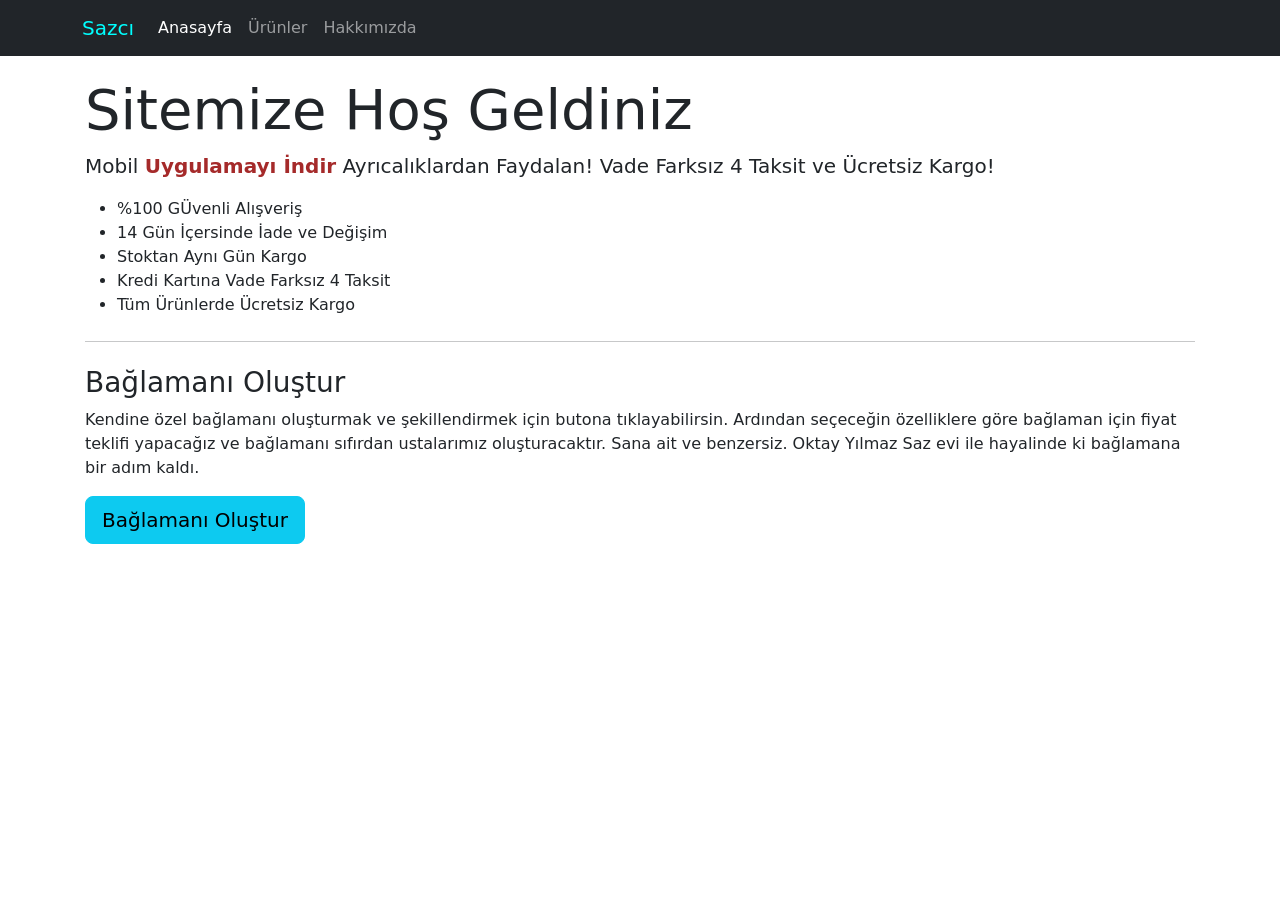
<file: odev7/index.html>
<!DOCTYPE html>
<html lang="en">
<head>
    <meta charset="UTF-8">
    <meta http-equiv="X-UA-Compatible" content="IE=edge">
    <meta name="viewport" content="width=device-width, initial-scale=1.0">
    <title>bootstrap odev</title>
    <link rel="stylesheet" href="css/mixin.css">
    <!-- Bootstrap CSS -->
    <link href="https://cdn.jsdelivr.net/npm/bootstrap@5.0.0-beta3/dist/css/bootstrap.min.css" rel="stylesheet" integrity="sha384-eOJMYsd53ii+scO/bJGFsiCZc+5NDVN2yr8+0RDqr0Ql0h+rP48ckxlpbzKgwra6" crossorigin="anonymous">

</head>
<body>
        <nav class=" navbar navbar-expand-lg navbar-dark bg-dark">
          <div class="container">
            <a class="navbar-brand farklirenk" href="#">Sazcı</a>
            <button class="navbar-toggler" type="button" data-toggle="collapse" data-target="#navbarNavAltMarkup" aria-controls="navbarNavAltMarkup" aria-expanded="false" aria-label="Toggle navigation">
              <span class="navbar-toggler-icon"></span>
            </button>
            <div class="collapse navbar-collapse" id="navbarNavAltMarkup">
              <div class="navbar-nav">
                <a class="nav-item nav-link active" href="index.html">Anasayfa </a>
                <a class="nav-item nav-link" href="urunler.html">Ürünler</a>
                <a class="nav-item nav-link" href="hakkinda.html">Hakkımızda</a>
              </div>
            </div>
          </div>  
        </nav>


    <main class="container">
        <div class="jumbotron">
            <h1 class="display-4">Sitemize Hoş Geldiniz</h1>
            <p class="lead">Mobil <a href="#">Uygulamayı İndir</a> Ayrıcalıklardan Faydalan! Vade Farksız 4 Taksit ve Ücretsiz Kargo!</p>
            <ul>
                <li>%100 GÜvenli Alışveriş</li>
                <li>14 Gün İçersinde İade ve Değişim</li>
                <li>Stoktan Aynı Gün Kargo</li>
                <li>Kredi Kartına Vade Farksız 4 Taksit</li>
                <li>Tüm Ürünlerde Ücretsiz Kargo</li>
            </ul>
            <hr class="my-4">
            <h3>Bağlamanı Oluştur</h3>
            <p>
                Kendine özel bağlamanı oluşturmak ve şekillendirmek için butona tıklayabilirsin. Ardından seçeceğin özelliklere göre bağlaman için fiyat teklifi yapacağız ve bağlamanı sıfırdan ustalarımız oluşturacaktır. Sana ait ve benzersiz. Oktay Yılmaz Saz evi ile hayalinde ki bağlamana bir adım kaldı.</p>
            <p class="lead">
              <a class="btn white btn-info btn-lg" href="#" role="button">Bağlamanı Oluştur</a>
            </p>
          </div>
    </main>
      






    <!-- Option 2: Separate Popper and Bootstrap JS -->
    <script src="https://cdn.jsdelivr.net/npm/@popperjs/core@2.9.1/dist/umd/popper.min.js" integrity="sha384-SR1sx49pcuLnqZUnnPwx6FCym0wLsk5JZuNx2bPPENzswTNFaQU1RDvt3wT4gWFG" crossorigin="anonymous"></script>
    <script src="https://cdn.jsdelivr.net/npm/bootstrap@5.0.0-beta3/dist/js/bootstrap.min.js" integrity="sha384-j0CNLUeiqtyaRmlzUHCPZ+Gy5fQu0dQ6eZ/xAww941Ai1SxSY+0EQqNXNE6DZiVc" crossorigin="anonymous"></script>
</body>
</html>
</file>
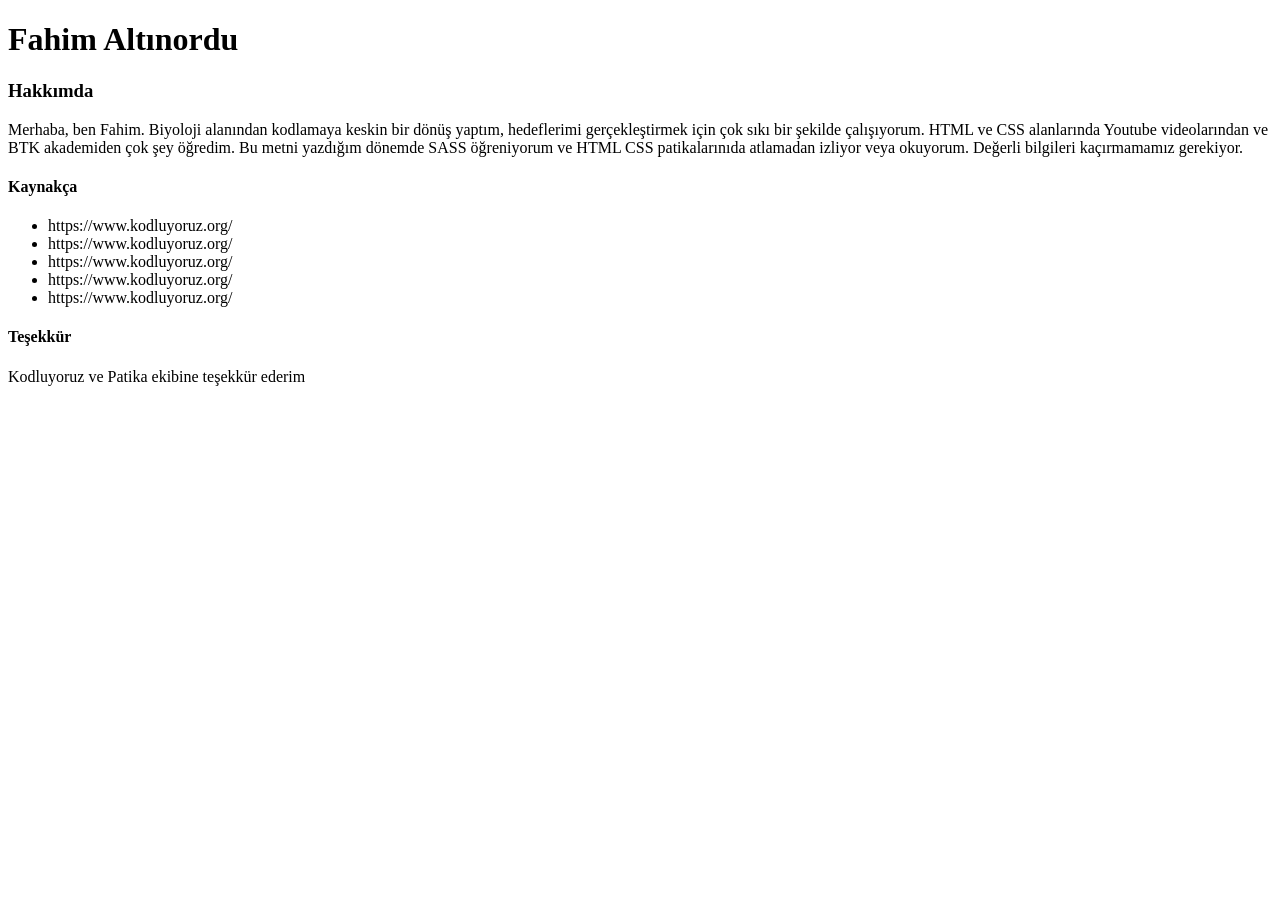
<file: odev1.html>
<!DOCTYPE html>
<html lang="en">
<head>
    <meta charset="UTF-8">
    <meta http-equiv="X-UA-Compatible" content="IE=edge">
    <meta name="viewport" content="width=device-width, initial-scale=1.0">
    <title>Fahim Altınordu</title>

</head>
<body>
    <h1>Fahim Altınordu</h1>
    <h3>Hakkımda</h3>
    <p>Merhaba, ben Fahim. Biyoloji alanından kodlamaya keskin bir dönüş yaptım, hedeflerimi gerçekleştirmek için çok sıkı bir şekilde çalışıyorum. HTML ve CSS alanlarında Youtube videolarından ve BTK akademiden çok şey öğredim. Bu metni yazdığım dönemde SASS öğreniyorum ve HTML CSS patikalarınıda atlamadan izliyor veya okuyorum. Değerli bilgileri kaçırmamamız gerekiyor. </p>
    <!-- Sass tan sonraki hedefim javascript -->
    <h4>Kaynakça</h4>
    <ul>
        <li>https://www.kodluyoruz.org/</li>
        <li>https://www.kodluyoruz.org/</li>
        <li>https://www.kodluyoruz.org/</li>
        <!-- <li>https://www.kodluyoruz.org/</li> -->
        <!-- <li>https://www.kodluyoruz.org/</li> -->
        <li>https://www.kodluyoruz.org/</li>
        <li>https://www.kodluyoruz.org/</li>
    </ul>
    <h4>Teşekkür</h4>
    <p>Kodluyoruz ve Patika ekibine teşekkür ederim</p>
</body>
</html>
</file>
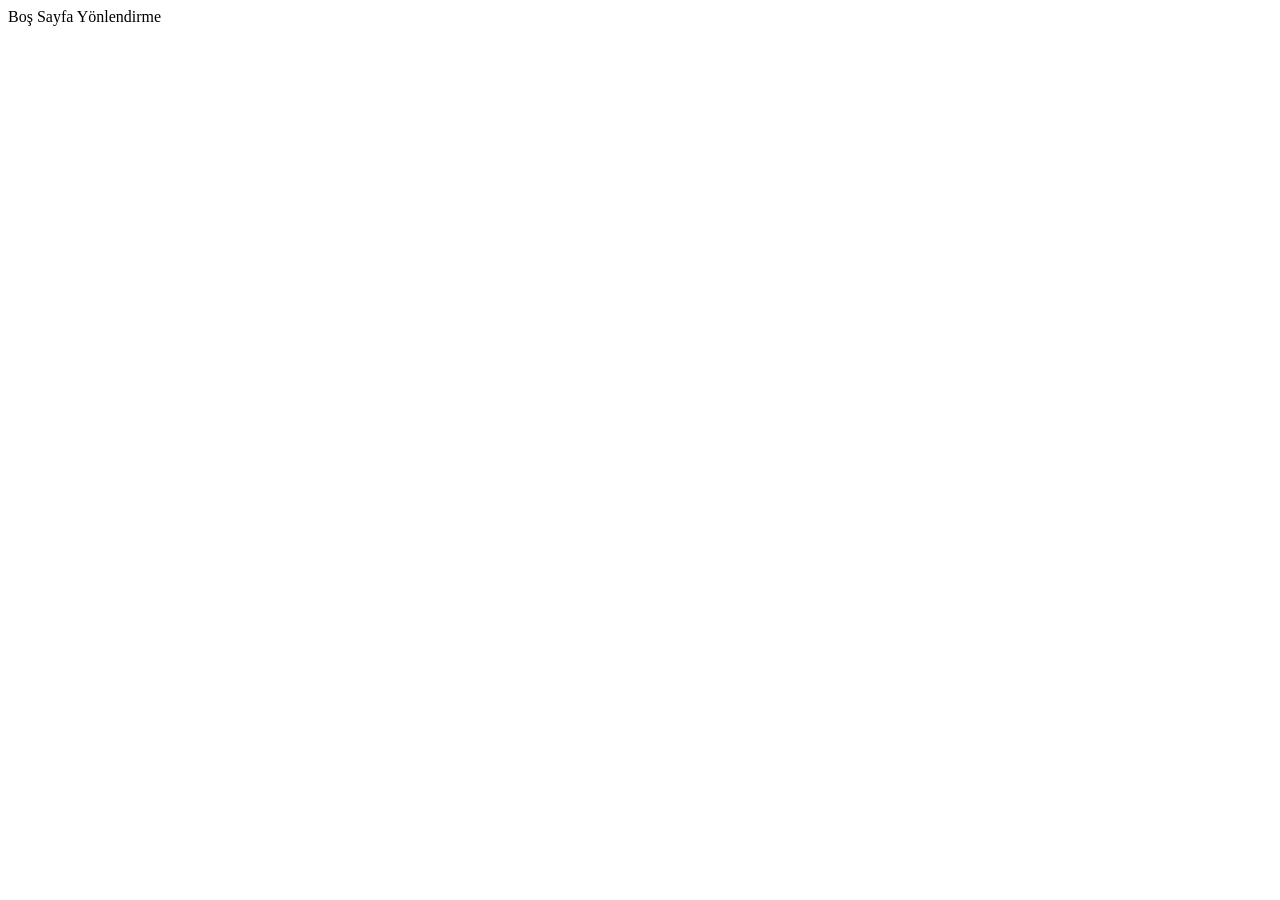
<file: odev5/yenisayfa.html>
<!DOCTYPE html>
<html lang="en">
<head>
    <meta charset="UTF-8">
    <meta http-equiv="X-UA-Compatible" content="IE=edge">
    <meta name="viewport" content="width=device-width, initial-scale=1.0">
    <title>yenisayfa</title>
</head>
<body>
    Boş Sayfa Yönlendirme
</body>
</html>
</file>
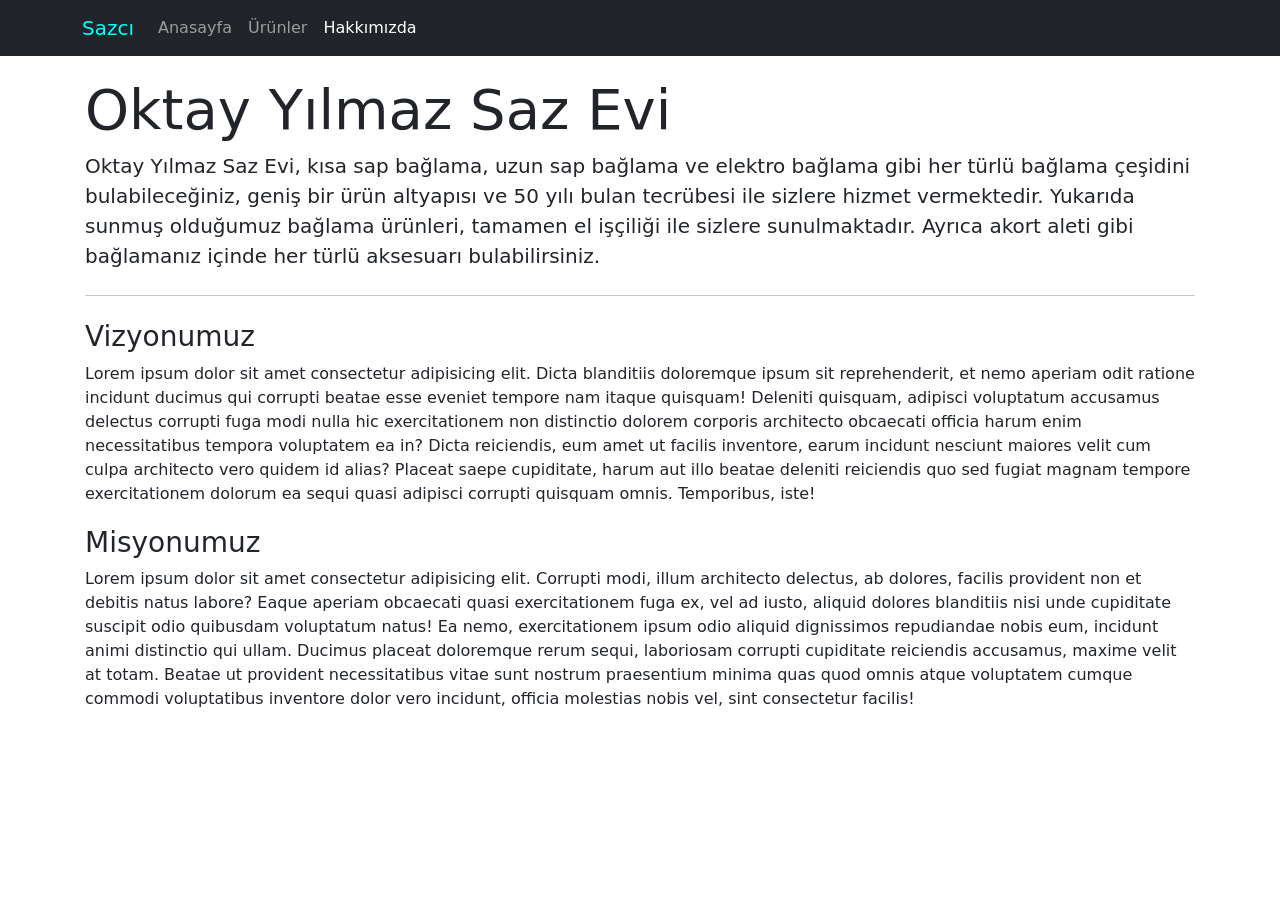
<file: odev7/hakkinda.html>
<!DOCTYPE html>
<html lang="en">
<head>
    <meta charset="UTF-8">
    <meta http-equiv="X-UA-Compatible" content="IE=edge">
    <meta name="viewport" content="width=device-width, initial-scale=1.0">
    <title>hakkında</title>
    <link rel="stylesheet" href="css/mixin.css">
    <!-- Bootstrap CSS -->
    <link href="https://cdn.jsdelivr.net/npm/bootstrap@5.0.0-beta3/dist/css/bootstrap.min.css" rel="stylesheet" integrity="sha384-eOJMYsd53ii+scO/bJGFsiCZc+5NDVN2yr8+0RDqr0Ql0h+rP48ckxlpbzKgwra6" crossorigin="anonymous">
</head>
<body>
    <nav class=" navbar navbar-expand-lg navbar-dark bg-dark">
        <div class="container">
          <a class="navbar-brand farklirenk" href="#">Sazcı</a>
          <button class="navbar-toggler" type="button" data-toggle="collapse" data-target="#navbarNavAltMarkup" aria-controls="navbarNavAltMarkup" aria-expanded="false" aria-label="Toggle navigation">
            <span class="navbar-toggler-icon"></span>
          </button>
          <div class="collapse navbar-collapse" id="navbarNavAltMarkup">
            <div class="navbar-nav">
              <a class="nav-item nav-link" href="index.html">Anasayfa </a>
              <a class="nav-item nav-link" href="urunler.html">Ürünler</a>
              <a class="nav-item nav-link active" href="hakkinda.html">Hakkımızda</a>
            </div>
          </div>
        </div>  
      </nav>

      <main class="container">
        <div class="jumbotron">
            <h1 class="display-4">Oktay Yılmaz Saz Evi  </h1>
            <p class="lead">Oktay Yılmaz Saz Evi, kısa sap bağlama, uzun sap bağlama ve elektro bağlama gibi her türlü bağlama çeşidini bulabileceğiniz, geniş bir ürün altyapısı ve 50 yılı bulan tecrübesi ile sizlere hizmet vermektedir. Yukarıda sunmuş olduğumuz bağlama ürünleri, tamamen el işçiliği ile sizlere sunulmaktadır. Ayrıca akort aleti gibi bağlamanız içinde her türlü aksesuarı bulabilirsiniz.</p>
            
            <hr class="my-4">
            <h3 >Vizyonumuz</h3>
            <p>Lorem ipsum dolor sit amet consectetur adipisicing elit. Dicta blanditiis doloremque ipsum sit reprehenderit, et nemo aperiam odit ratione incidunt ducimus qui corrupti beatae esse eveniet tempore nam itaque quisquam! Deleniti quisquam, adipisci voluptatum accusamus delectus corrupti fuga modi nulla hic exercitationem non distinctio dolorem corporis architecto obcaecati officia harum enim necessitatibus tempora voluptatem ea in? Dicta reiciendis, eum amet ut facilis inventore, earum incidunt nesciunt maiores velit cum culpa architecto vero quidem id alias? Placeat saepe cupiditate, harum aut illo beatae deleniti reiciendis quo sed fugiat magnam tempore exercitationem dolorum ea sequi quasi adipisci corrupti quisquam omnis. Temporibus, iste!</p>
            <h3 style="margin-top:20px;">Misyonumuz</h3>
            <p style="margin-bottom:40px;">Lorem ipsum dolor sit amet consectetur adipisicing elit. Corrupti modi, illum architecto delectus, ab dolores, facilis provident non et debitis natus labore? Eaque aperiam obcaecati quasi exercitationem fuga ex, vel ad iusto, aliquid dolores blanditiis nisi unde cupiditate suscipit odio quibusdam voluptatum natus! Ea nemo, exercitationem ipsum odio aliquid dignissimos repudiandae nobis eum, incidunt animi distinctio qui ullam. Ducimus placeat doloremque rerum sequi, laboriosam corrupti cupiditate reiciendis accusamus, maxime velit at totam. Beatae ut provident necessitatibus vitae sunt nostrum praesentium minima quas quod omnis atque voluptatem cumque commodi voluptatibus inventore dolor vero incidunt, officia molestias nobis vel, sint consectetur facilis!</p>
          </div>
      </main>






    <!-- Option 2: Separate Popper and Bootstrap JS -->
    <script src="https://cdn.jsdelivr.net/npm/@popperjs/core@2.9.1/dist/umd/popper.min.js" integrity="sha384-SR1sx49pcuLnqZUnnPwx6FCym0wLsk5JZuNx2bPPENzswTNFaQU1RDvt3wT4gWFG" crossorigin="anonymous"></script>
    <script src="https://cdn.jsdelivr.net/npm/bootstrap@5.0.0-beta3/dist/js/bootstrap.min.js" integrity="sha384-j0CNLUeiqtyaRmlzUHCPZ+Gy5fQu0dQ6eZ/xAww941Ai1SxSY+0EQqNXNE6DZiVc" crossorigin="anonymous"></script>
</body>
</html>
</file>
<file: odev7/css/mixin.css>
* {
  text-decoration: none;
  margin: 0;
  padding: 0;
  box-sizing: border-box;
}

body {
  background-color: #E9ECEF;
}

nav .navbar-brand.farklirenk {
  color: aqua;
}
nav .navbar-brand.farklirenk:hover {
  opacity: 0.8;
}

main.container {
  margin-top: 20px;
  padding-left: 15px;
  padding-right: 15px;
}
main.container .jumbotron {
  text-align: left;
}
main.container .jumbotron p.lead:nth-of-type(1) a {
  color: brown;
  text-decoration: none;
  font-weight: bold;
}
main.container .row .col-md-4.col-lg-6 .card {
  border-radius: 5px;
  box-shadow: 0 0 5px 2px rgba(0, 0, 0, 0.5);
  position: relative;
}
main.container .row .col-md-4.col-lg-6 .card:hover {
  transform: scale(1.01);
}
main.container .row .col-md-4.col-lg-6 .card h2, main.container .row .col-md-4.col-lg-6 .card p {
  text-align: center;
}
main.container .row .col-md-4.col-lg-6 .card a {
  display: flex;
  justify-content: center;
  align-items: center;
  background-color: #f80f0f;
  color: white;
  height: 10%;
  border-radius: 5px;
  padding: 2px 10px;
  position: absolute;
  top: 50%;
  transform: translate(-50%, -50%);
  left: 50%;
}
main.container .row .col-md-4.col-lg-6 img {
  width: 100%;
}

/*# sourceMappingURL=mixin.css.map */
</file>
